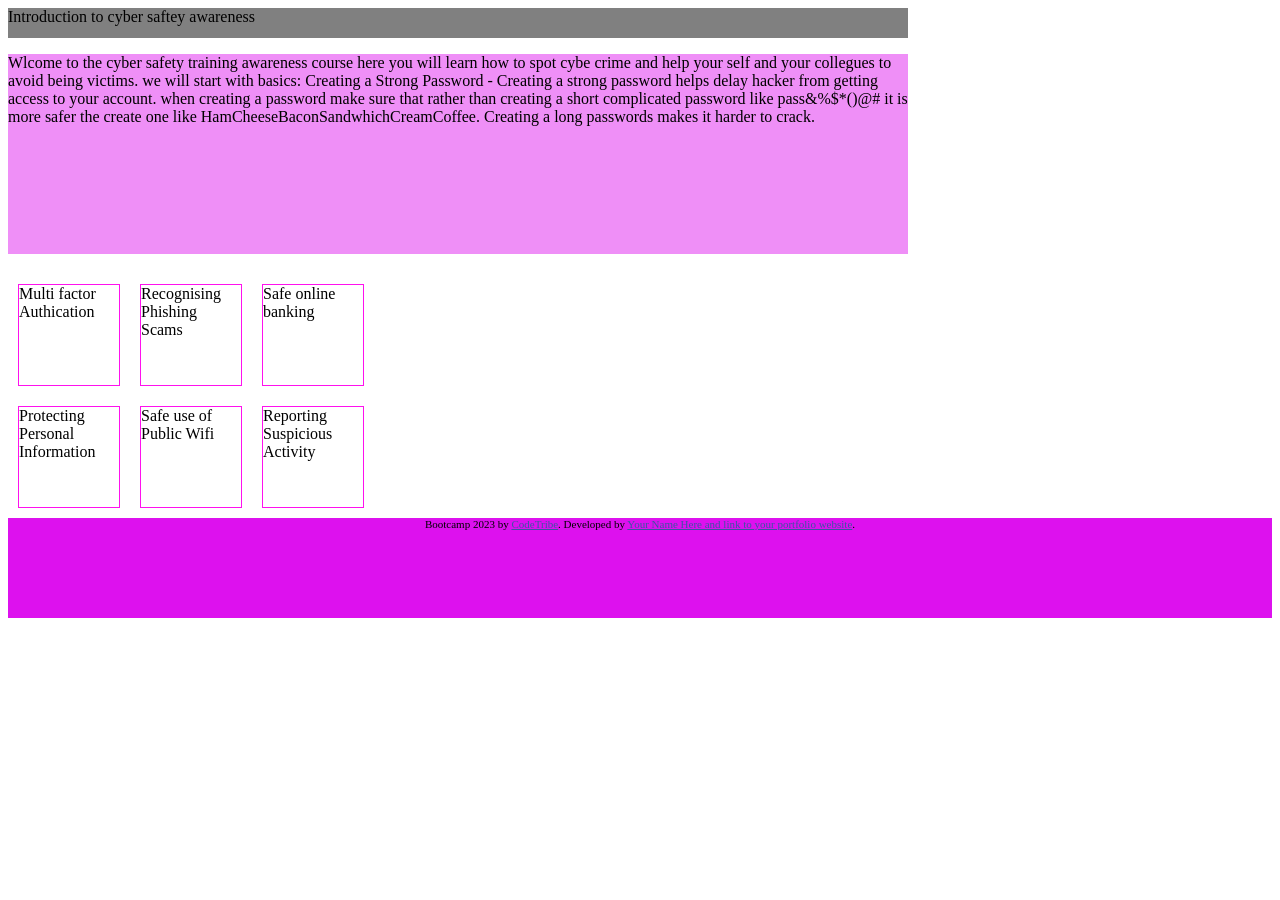
<file: index.html>
<!DOCTYPE html>
<html lang="en">
<head>
<script>
  (function() {
    const orig = { ...console };
    ['log', 'warn', 'error', 'info'].forEach(m => {
      console[m] = (...args) => {
        orig[m](...args);
        try { window.parent.postMessage({ source: 'preview-console', blockId: 'b-1785825572211-kw2t', m, p: args.map(a => typeof a === 'object' ? JSON.stringify(a) : String(a)).join(' ') }, '*'); } catch(e) {}
      };
    });
    window.addEventListener('error', e => window.parent.postMessage({ source: 'preview-console', blockId: 'b-1785825572211-kw2t', m: 'error', p: e.message }, '*'));
  })();
</script>

  <meta charset="UTF-8">
  <meta name="viewport" content="width=device-width, initial-scale=1.0"> <!-- displays site properly based on user's device -->

  <link rel="icon" type="image/png" sizes="32x32" href="./images/favicon-32x32.png">
  <link rel="stylesheet"  href="styles.css">
  <title>Frontend Mentor | Cyber saftety awareness</title>

  <!-- Feel free to remove these styles or customise in your own stylesheet 👍 -->
  <style>
    .attribution { font-size: 11px; text-align: center; }
    .attribution a { color: hsl(228, 45%, 44%); }
  </style>
</head>
<body>
  <header style="background-color: grey;">
    Introduction to cyber saftey awareness
  </header>
  <div class="NO0">
    <p>Wlcome to the cyber safety training awareness course here you will learn how to spot cybe crime and help your self and your collegues to avoid being victims. we will start with basics: Creating a Strong Password
      - Creating a strong password helps delay hacker from getting access to your account. when creating a password make sure that rather than creating a short complicated password like pass&%$*()@# it is more safer the create one like HamCheeseBaconSandwhichCreamCoffee. Creating a long passwords makes it harder to crack. 
    </p>
   
  </div>
  

  <div class="bearer1">
    <div class="NO7" a href="hacks.html">
      Multi factor Authication
    </div>
    <div class="NO2" a href="hacks.html">
     Recognising Phishing Scams
    </div>

    <div class="NO3" a href="hacks.html">
     Safe online banking
    </div>
  </div>
  <div class="bearer2">
    <div class="NO4">
      Protecting Personal Information
    </div>
    <div class="NO5">
      Safe use of Public Wifi
    </div>
    <div class="NO6"> 
    Reporting Suspicious Activity
    </div>
  </div>

<footer>
  <div class="attribution">
    Bootcamp 2023 by <a href="https://www.mlab.co.za" target="_blank">CodeTribe</a>. 
    Developed by <a href="#">Your Name Here and link to your portfolio website</a>.
  </div>
</footer>
</body>


</html>


<!-- Source Frontend Mentor: https://www.frontendmentor.io -->
</file>
<file: styles.css>
body {
  background-color: rgb()
  font-family: sans-serif;
  -webkit-font-smoothing: auto;
  -moz-font-smoothing: auto;
  -moz-osx-font-smoothing: grayscale;
  font-smoothing: auto;
  text-rendering: optimizeLegibility;
  font-smooth: always;
  -webkit-tap-highlight-color: transparent;
  -webkit-touch-callout: none;
}
header{
background-color: #d1e7dd;
width: 100vh;
height: 30px;
}
.NO0{
  background-color: #d1e7;
  width: 100vh;
  height: 200px;
  margin-bottom: 20px;
}
.bearer1{
  display: flex;
  
}
.bearer2{
  display: flex;
  
}

.NO1{
  border: 1px, solid, #f1e;
  width: 100px;
  height: 100px;
  margin: 10px;
  
  
}
.NO2{
  border: 1px,solid, #f1e;
  width: 100px;
  height: 100px;
  margin: 10px;
}
.NO3{
  border: 1px, solid, #f1e;
  width: 100px;
  height: 100px;
  margin: 10px;
}
.NO4{
  border: 1px, solid,  #f1e;
  width: 100px;
  height: 100px;
  margin: 10px;
}
.NO5{
  border: 1px, solid, #f1e;
  width: 100px;
  height: 100px;
  margin: 10px;
}
.NO6{
  border: 1px, solid, #f1e;
  width: 100px;
  height: 100px;
  margin: 10px;
}
.NO7{
  border: 1px, solid, #f1e;
  width: 100px;
  height: 100px;
  margin: 10px;
}
.attribution{
  background-color: #d1e;
  height: 100px;
}
</file>
